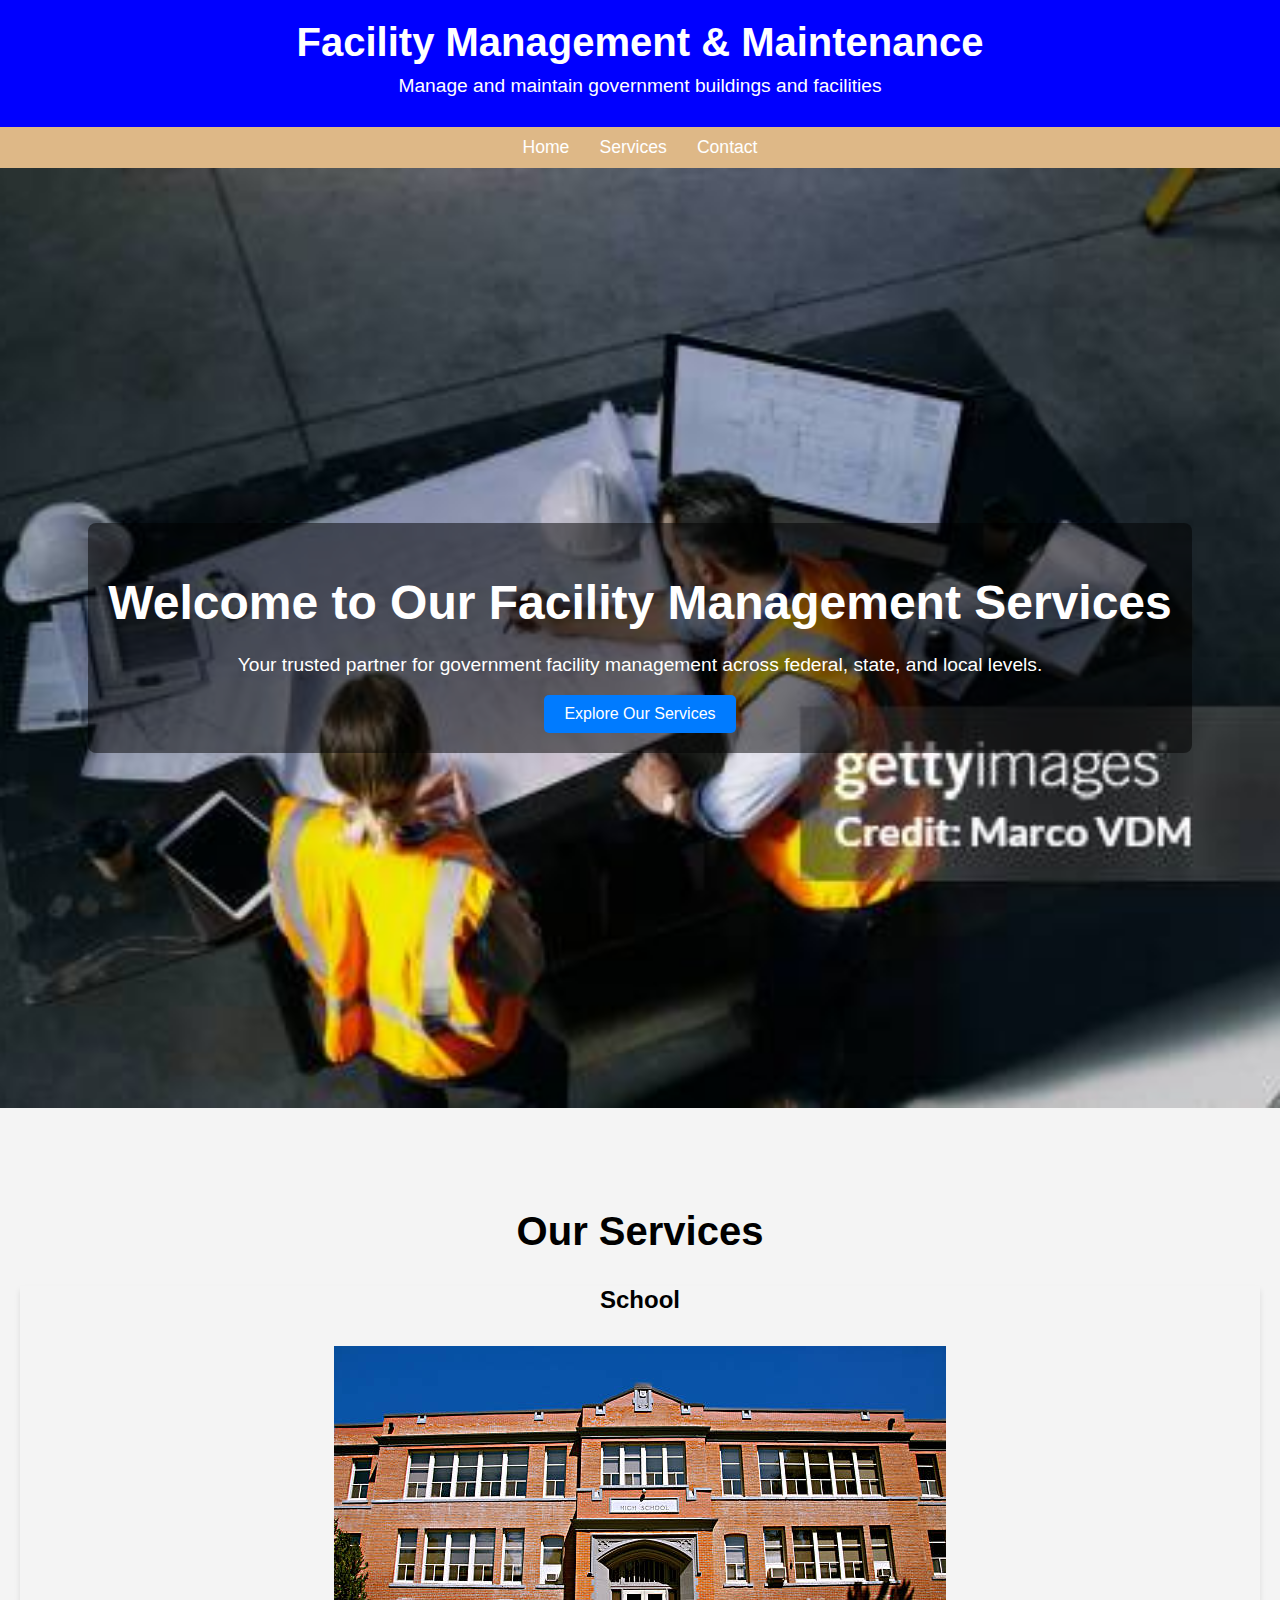
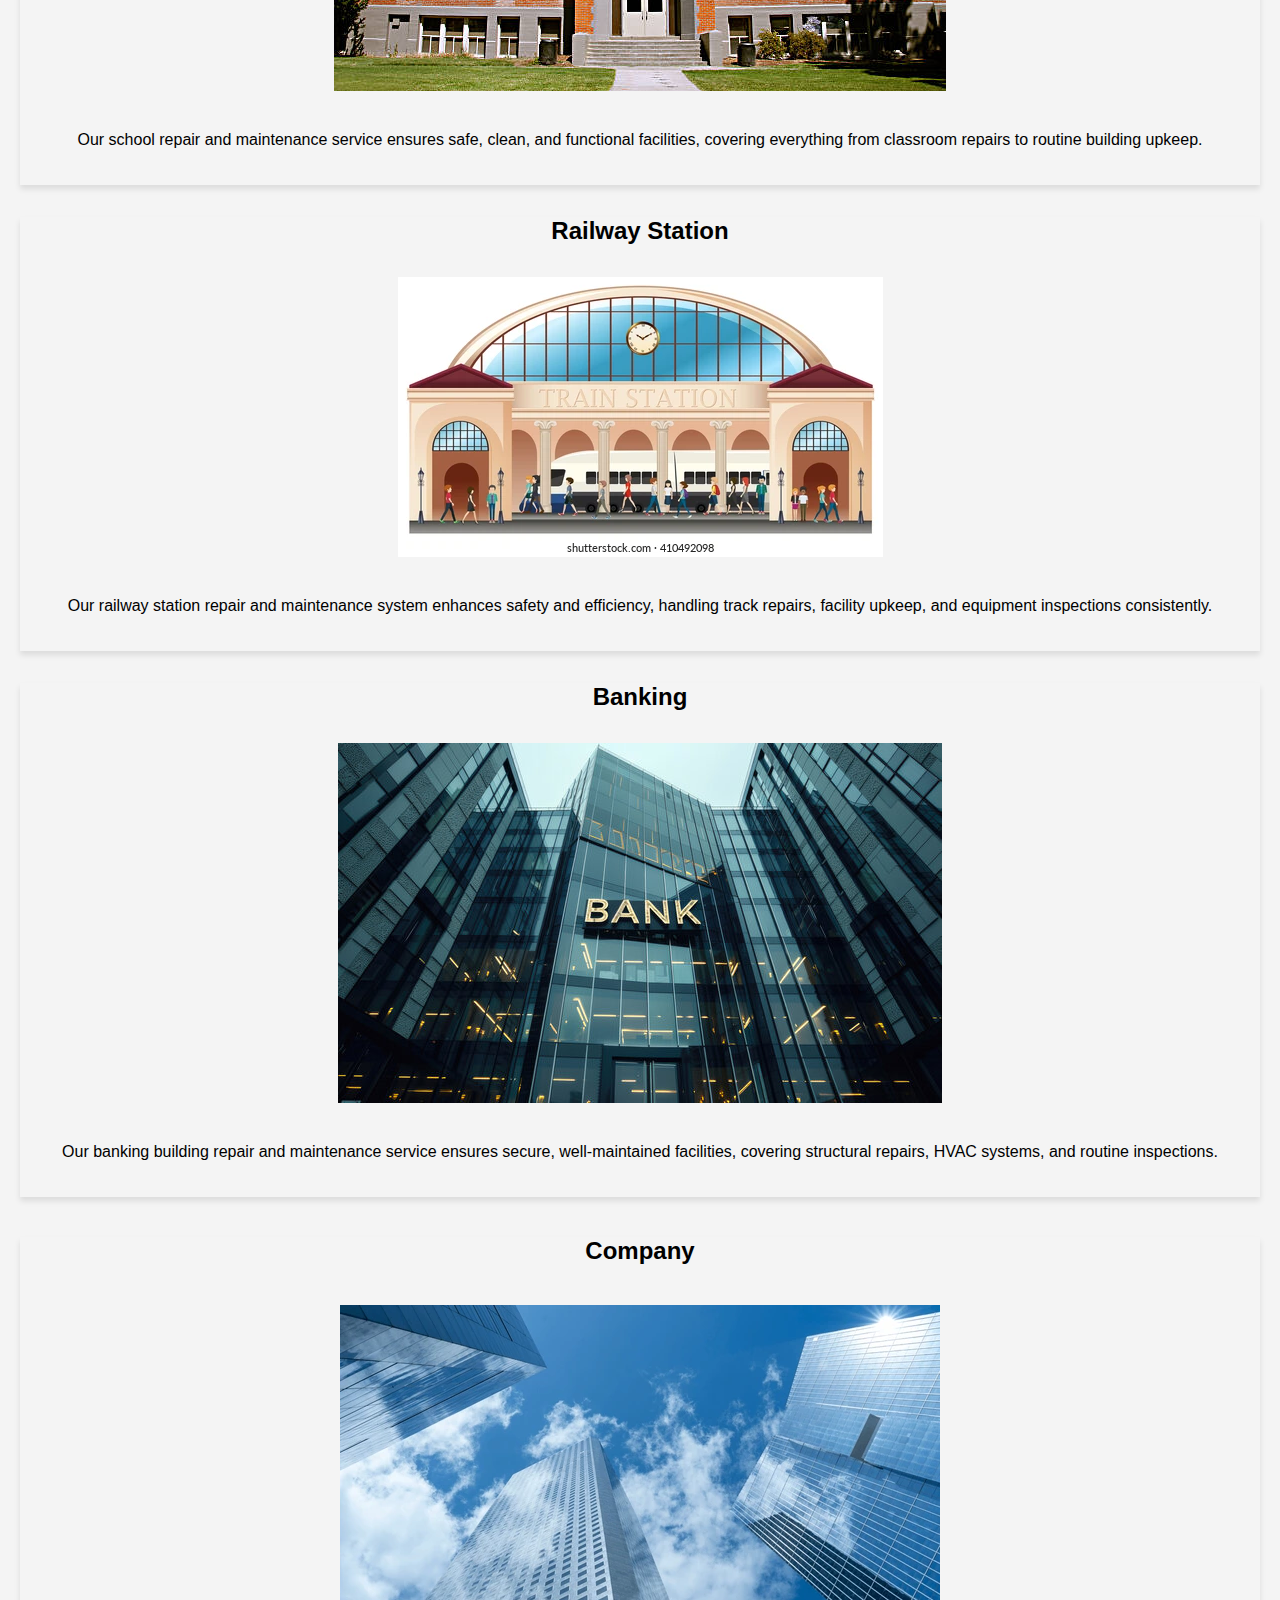
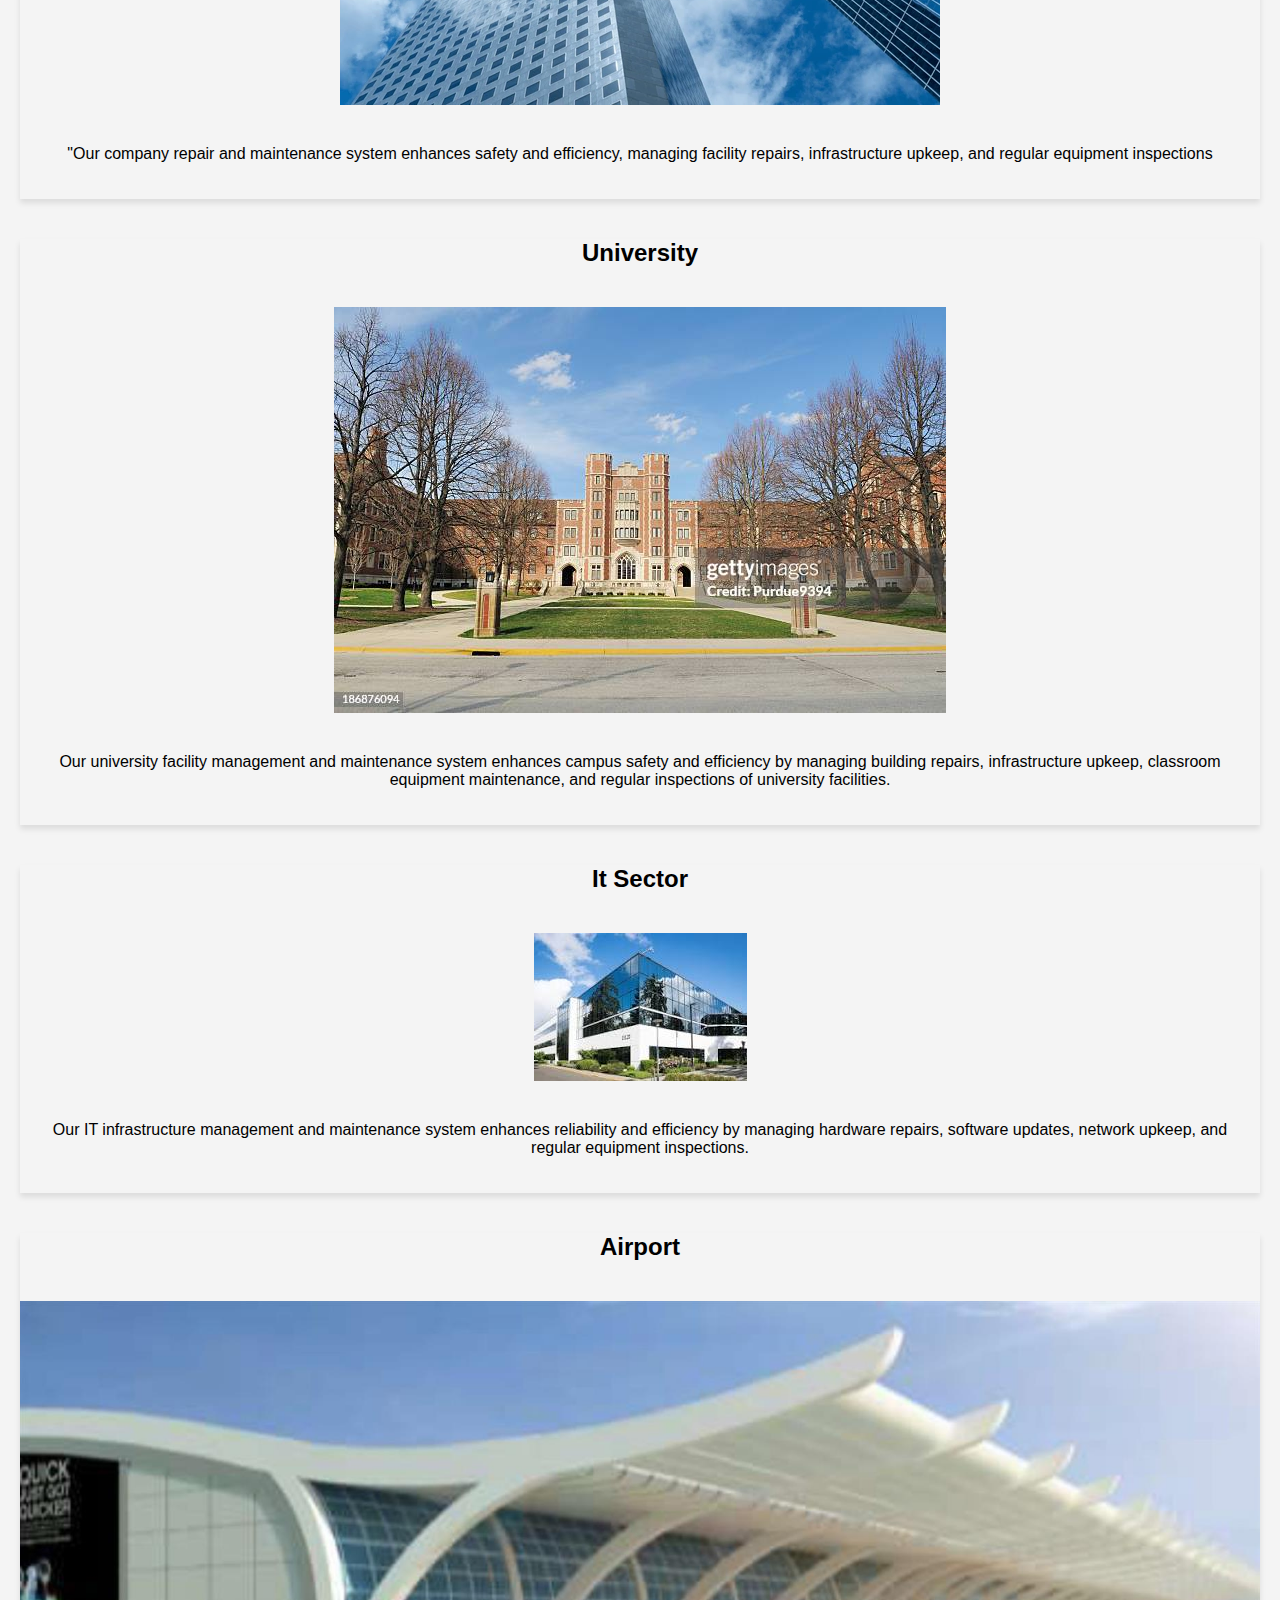
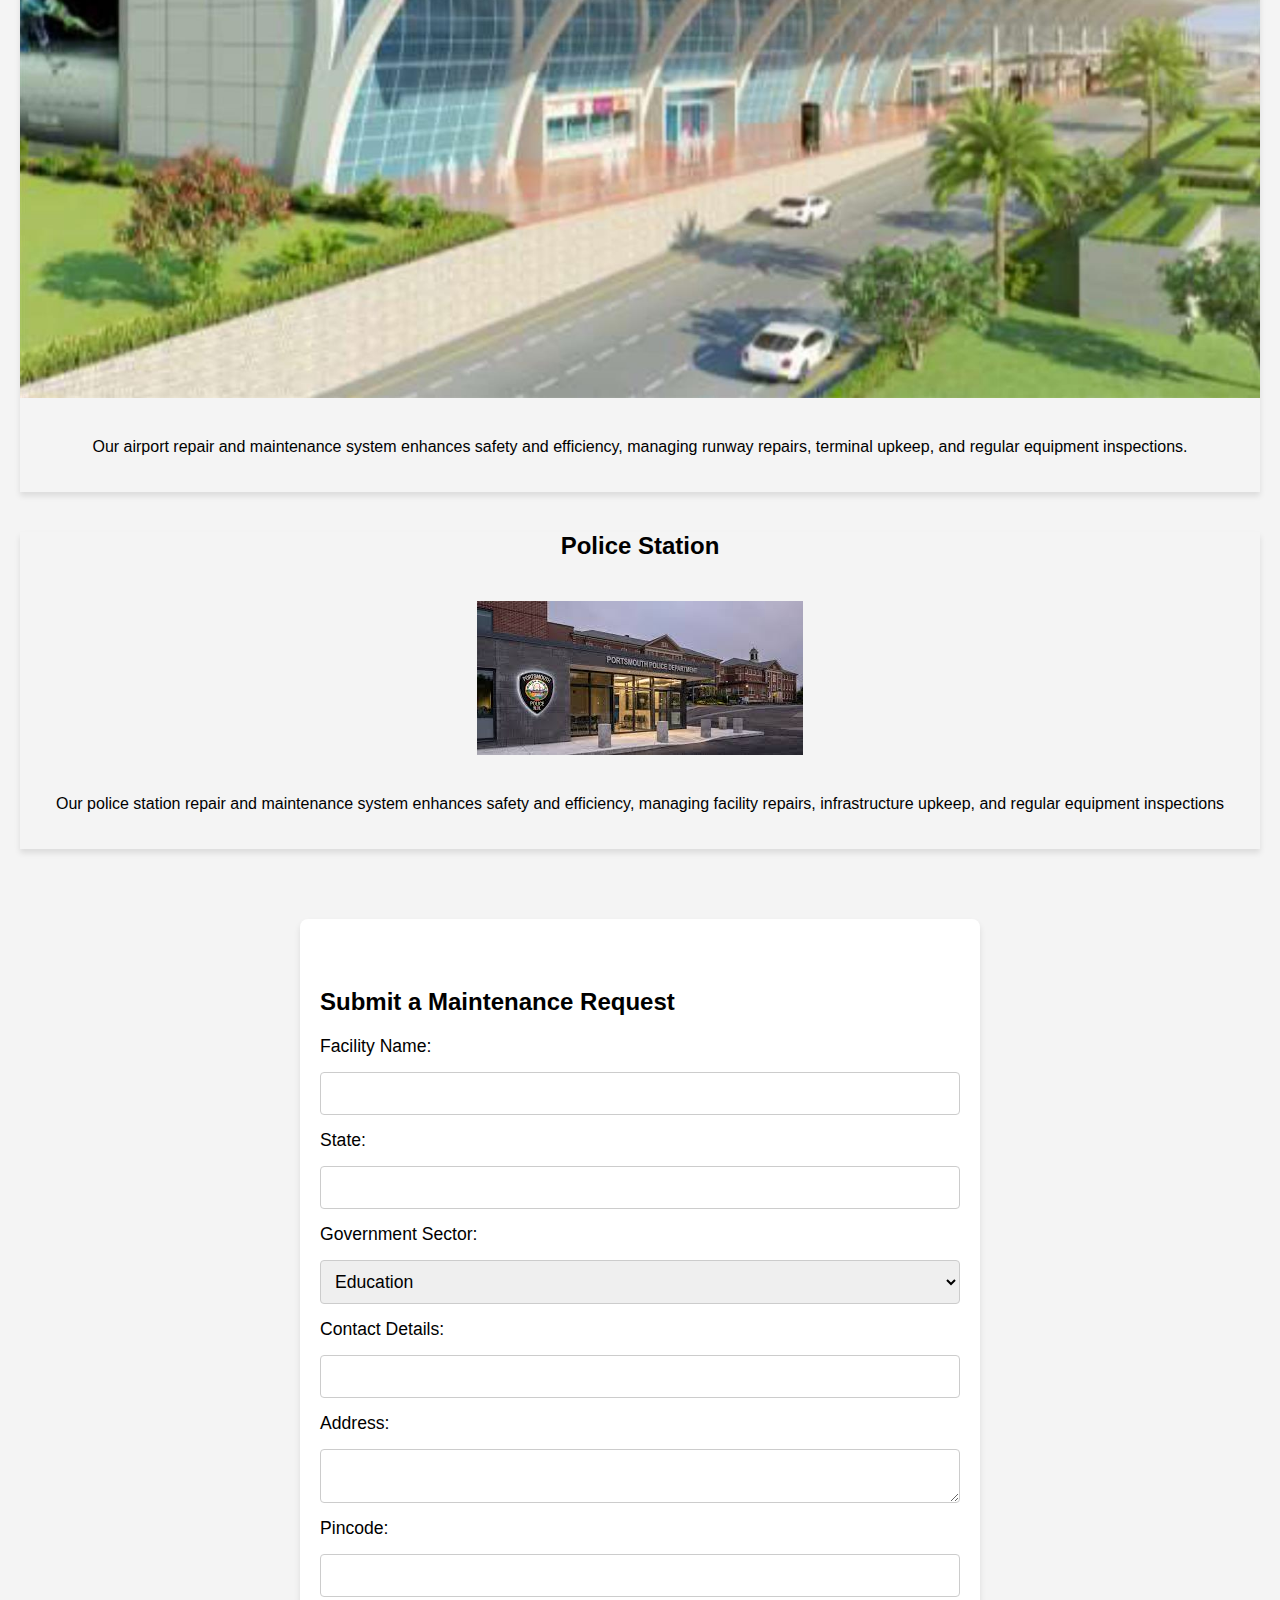
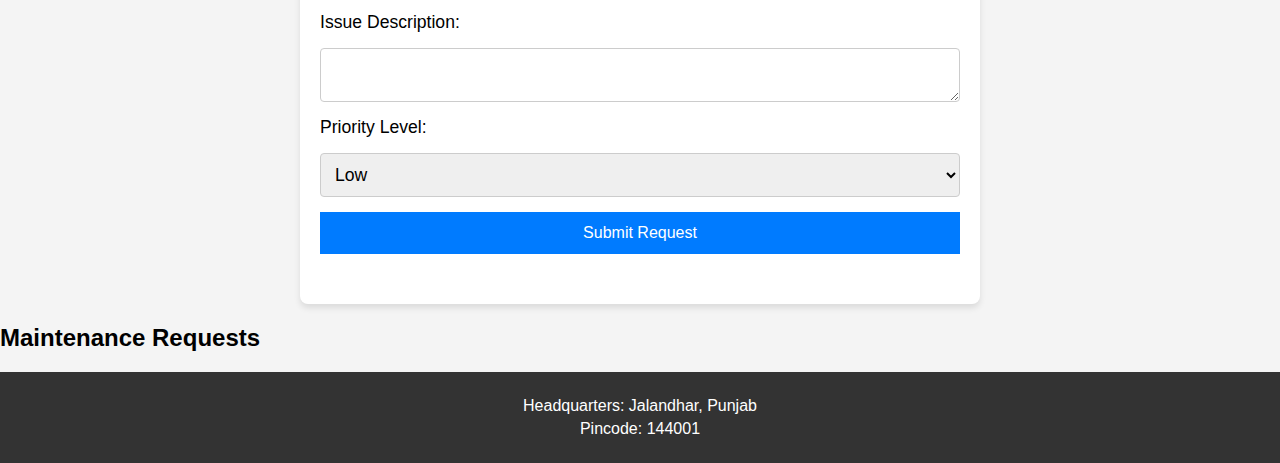
<file: index.html>
<!DOCTYPE html>
<html lang="en">
<head>
    <meta charset="UTF-8">
    <meta name="viewport" content="width=device-width, initial-scale=1.0">
    <title>Facility Management & Maintenance</title>
    <link href="https://cdn.jsdelivr.net/npm/bootstrap@5.1.3/dist/css/bootstrap.min.css" rel="stylesheet" integrity="sha384-1BmE4kWBq78iYhFldvKuhfTAU6auU8tT94WrHftjDbrCEXSU1oBoqyl2QvZ6jIW3" crossorigin="anonymous">
    <link rel="stylesheet" href="ca1.css">
</head>
<body>
    <!-- Header Section -->
    <header>
        <h1>Facility Management & Maintenance</h1>
        <p>Manage and maintain government buildings and facilities</p>
    </header>

    <!-- Navigation Bar -->
    <nav>
        <ul>
            <li><a href="#home">Home</a></li>
            <li><a href="#services">Services</a></li>
            <li><a href="#contact">Contact</a></li>
        </ul>
    </nav>

    <section id="hero">
        <div class="hero-content">
            <h1>Welcome to Our Facility Management Services</h1>
            <p>Your trusted partner for government facility management across federal, state, and local levels.</p>
            <button onclick="scrollToServices()">Explore Our Services</button>
        </div>
    </section>

    <br>

    

    <!-- Services Section -->
    <section id="services">
        <h2>Our Services</h2>
        <div class="row row-cols-1 row-cols-md-2 g-4">
            <div class="col">
              <div class="card">
                <h4 class="card-title">School</h4>
                <img src="school.jpg" class="card-img-top" alt="...">
                <div class="card-body">
                  <p class="card-text">Our school repair and maintenance service ensures safe, clean, and functional facilities, covering everything from classroom repairs to routine building upkeep.</p>
                </div>
              </div>
            </div>
            <div class="col">
              <div class="card">
                <h4 class="card-title">Railway Station</h4>
                <img src="Railway.webp" class="card-img-top" alt="...">
                <div class="card-body">
                 
                  <p class="card-text">Our railway station repair and maintenance system enhances safety and efficiency, handling track repairs, facility upkeep, and equipment inspections consistently.</p>
                </div>
              </div>
            </div>
            <div class="col">
              <div class="card">
                <h4 class="card-title">Banking</h4>
                <img src="Banking.jpg" class="card-img-top" alt="...">
                <div class="card-body">
                 
                  <p class="card-text">Our banking building repair and maintenance service ensures secure, well-maintained facilities, covering structural repairs, HVAC systems, and routine inspections.</p>
                </div>
              </div>
            </div>
            <div class="col">
              <div class="card">
                <h5 class="card-title">Company</h5>
                <img src="Company.webp" class="card-img-top" alt="...">
                <div class="card-body">
                  <p class="card-text">"Our company repair and maintenance system enhances safety and efficiency, managing facility repairs, infrastructure upkeep, and regular equipment inspections</p>
                </div>
              </div>
            </div>
          </div>
          
        
   
    <div class="row row-cols-1 row-cols-md-2 g-4">
      <div class="col">
        <div class="card">
          <h5 class="card-title">University</h5>
          <img src="university.jpg" class="card-img-top" alt="...">
          <div class="card-body">
            
            <p class="card-text">Our university facility management and maintenance system enhances campus safety and efficiency by managing building repairs, infrastructure upkeep, classroom equipment maintenance, and regular inspections of university facilities.</p>
          </div>
        </div>
      </div>
      <div class="col">
        <div class="card">
          <h5 class="card-title">It Sector</h5>
          <img src="It.jpg" class="card-img-top" alt="...">
          <div class="card-body">
           
            <p class="card-text">Our IT infrastructure management and maintenance system enhances reliability and efficiency by managing hardware repairs, software updates, network upkeep, and regular equipment inspections.</p>
          </div>
        </div>
      </div>
      <div class="col">
        <div class="card">
          <h5 class="card-title">Airport</h5>
          <img src="Airport.jpg" class="card-img-top" alt="...">
          <div class="card-body">
           
            <p class="card-text">Our airport repair and maintenance system enhances safety and efficiency, managing runway repairs, terminal upkeep, and regular equipment inspections.</p>
          </div>
        </div>
      </div>
      <div class="col">
        <div class="card">
          <h5 class="card-title">Police Station</h5>
          <img src="images.jpg" class="card-img-top" alt="...">
          <div class="card-body">
           
            <p class="card-text">Our police station repair and maintenance system enhances safety and efficiency, managing facility repairs, infrastructure upkeep, and regular equipment inspections</p>
          </div>
        </div>
      </div>
    </div>
  </section>

    <!-- Contact Section -->
    
    <main>
        <div class="submission">
        <div class="submission">
        <section class="form-section">
            <h2>Submit a Maintenance Request</h2>
            <form id="maintenanceForm">
                <label for="facilityName">Facility Name:</label>
                <input type="text" id="facilityName" name="facilityName" required>

                <label for="state">State:</label>
                <input type="text" id="state" name="state" required>

                <label for="sector">Government Sector:</label>
                <select id="sector" name="sector" required>
                    <option value="Education">Education</option>
                    <option value="Healthcare">Healthcare</option>
                    <option value="Transportation">Transportation</option>
                    <option value="Public Safety">Public Safety</option>
                    <option value="Administration">Administration</option>
                </select>

                <label for="contact">Contact Details:</label>
                <input type="tel" id="contact" name="contact" placeholderc:\Users\HP\OneDrive\Desktop\amitNew folder\clone.html\Airport.jpg="Phone Number" required>

                <label for="address">Address:</label>
                <textarea id="address" name="address" required></textarea>

                <label for="pincode">Pincode:</label>
                <input type="text" id="pincode" name="pincode" required>

                <label for="issueDescription">Issue Description:</label>
                <textarea id="issueDescription" name="issueDescription" required></textarea>

                <label for="priority">Priority Level:</label>
                <select id="priority" name="priority" required>
                    <option value="Low">Low</option>
                    <option value="Medium">Medium</option>
                    <option value="High">High</option>
                </select>

                <button type="button" onclick="submitRequest()">Submit Request</button>
            </form>
    
            </div>
        
        <section class="requests-section">
            <h2>Maintenance Requests</h2>
            <ul id="requestList">
                <!-- Requests will be displayed here -->
            </ul>
        </section>
    </div>
    </div>
    </main>
    <!-- Footer Section -->
    <footer>
        
        <p>Headquarters: Jalandhar, Punjab</p>
        <p>Pincode: 144001</p>
    </footer>

    <script src="ca1.js"></script>
</body>
</html>
</file>
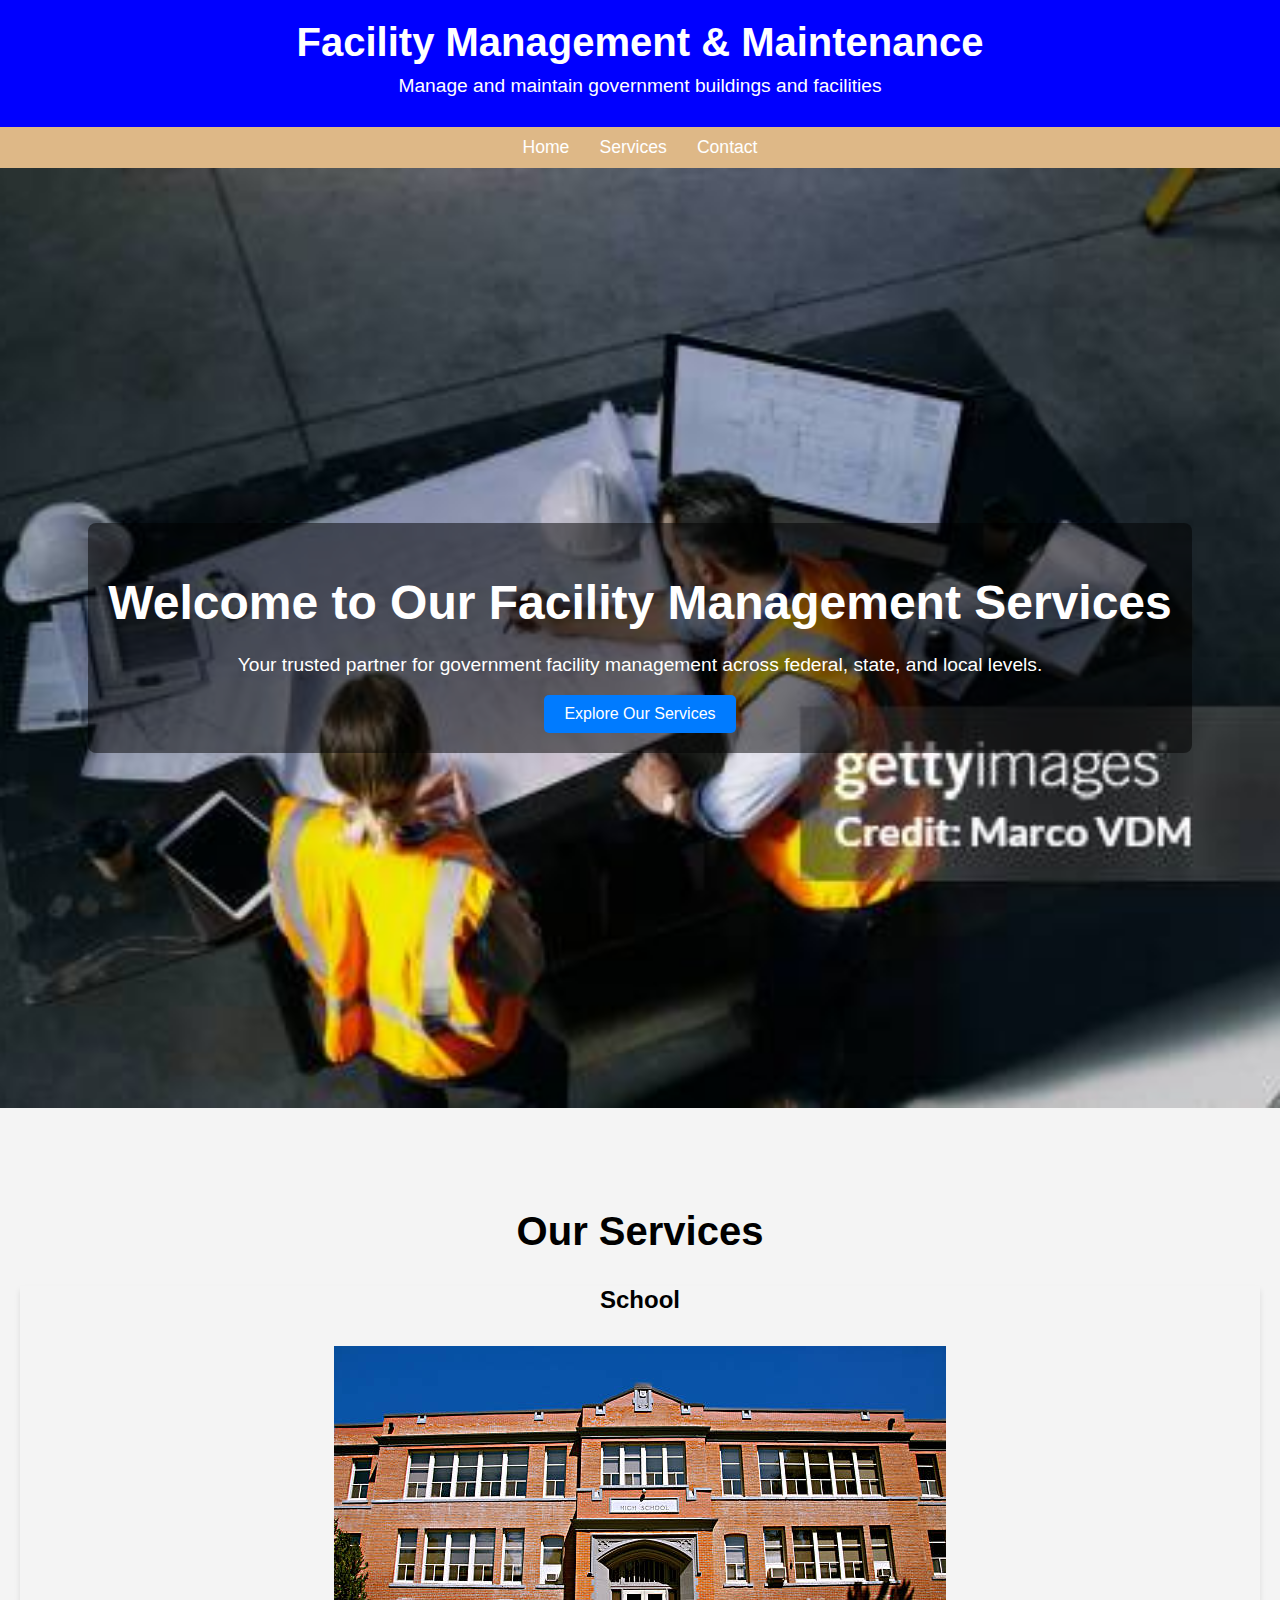
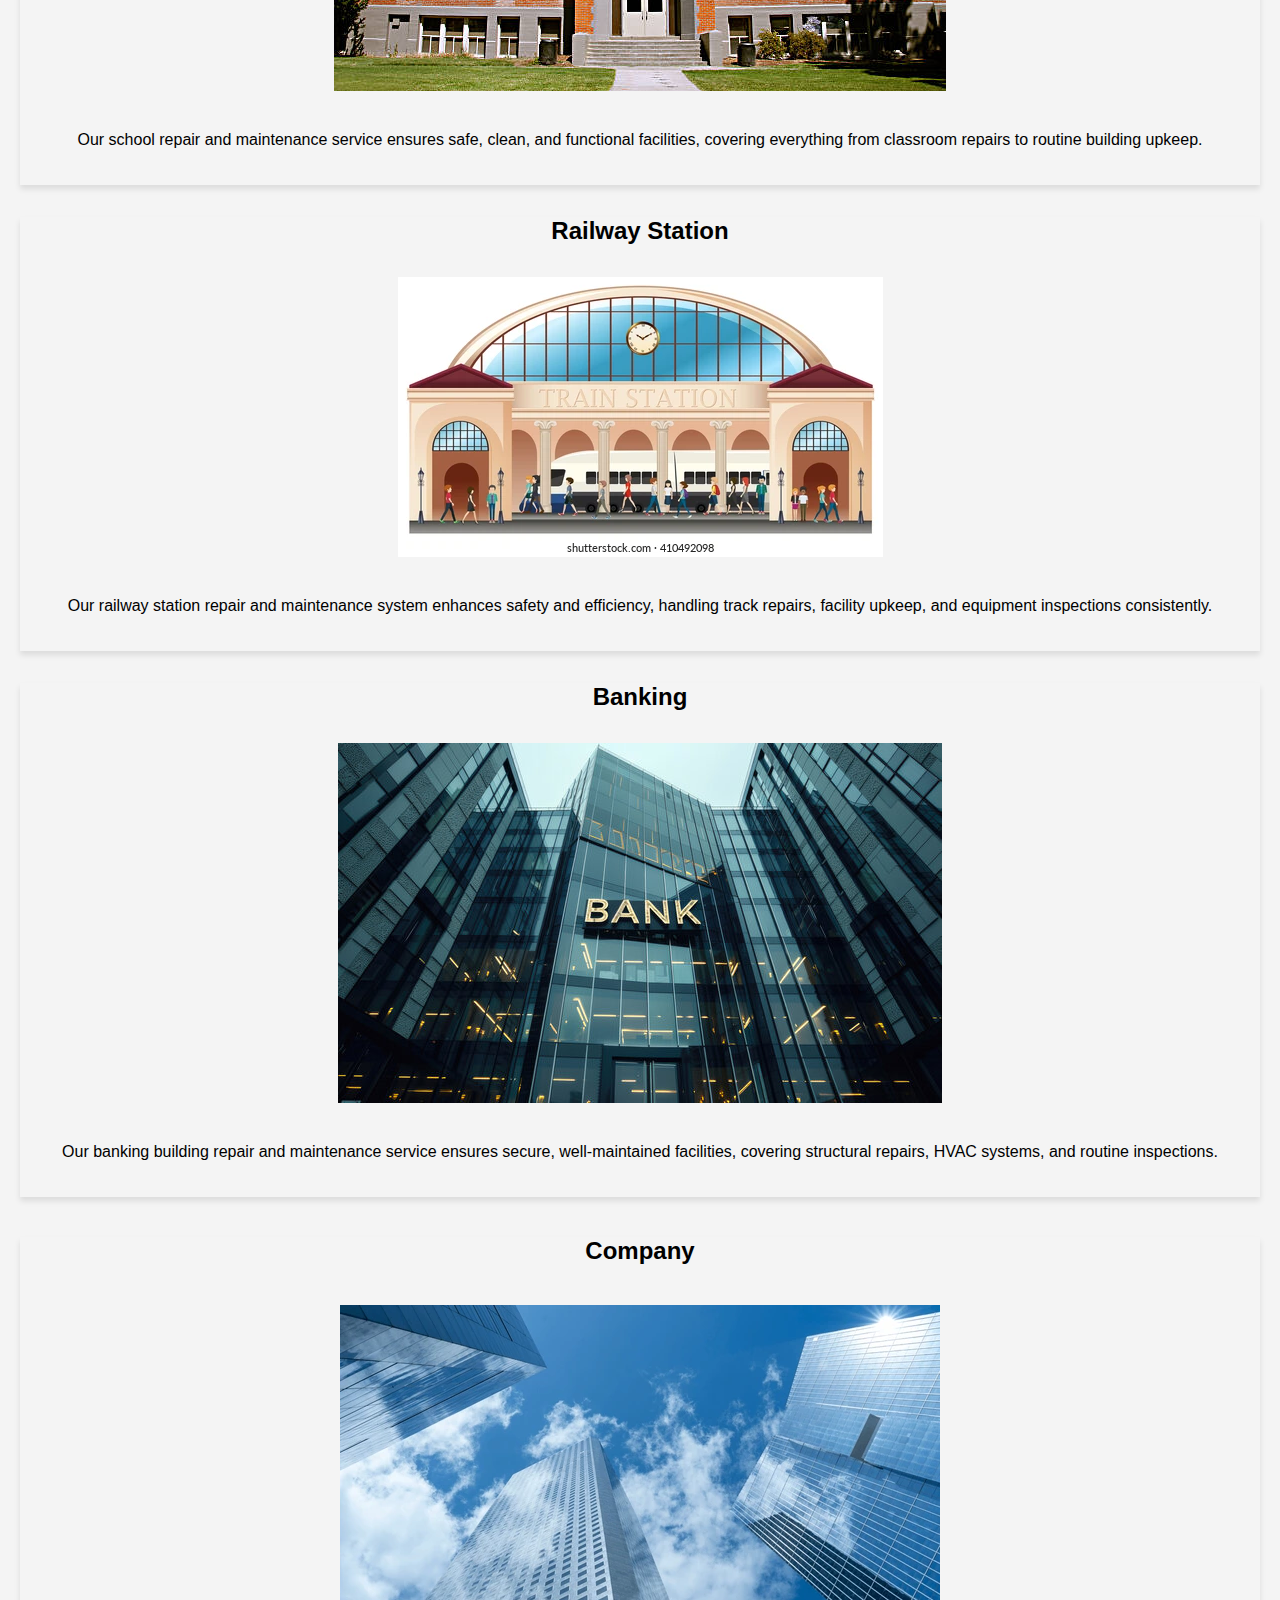
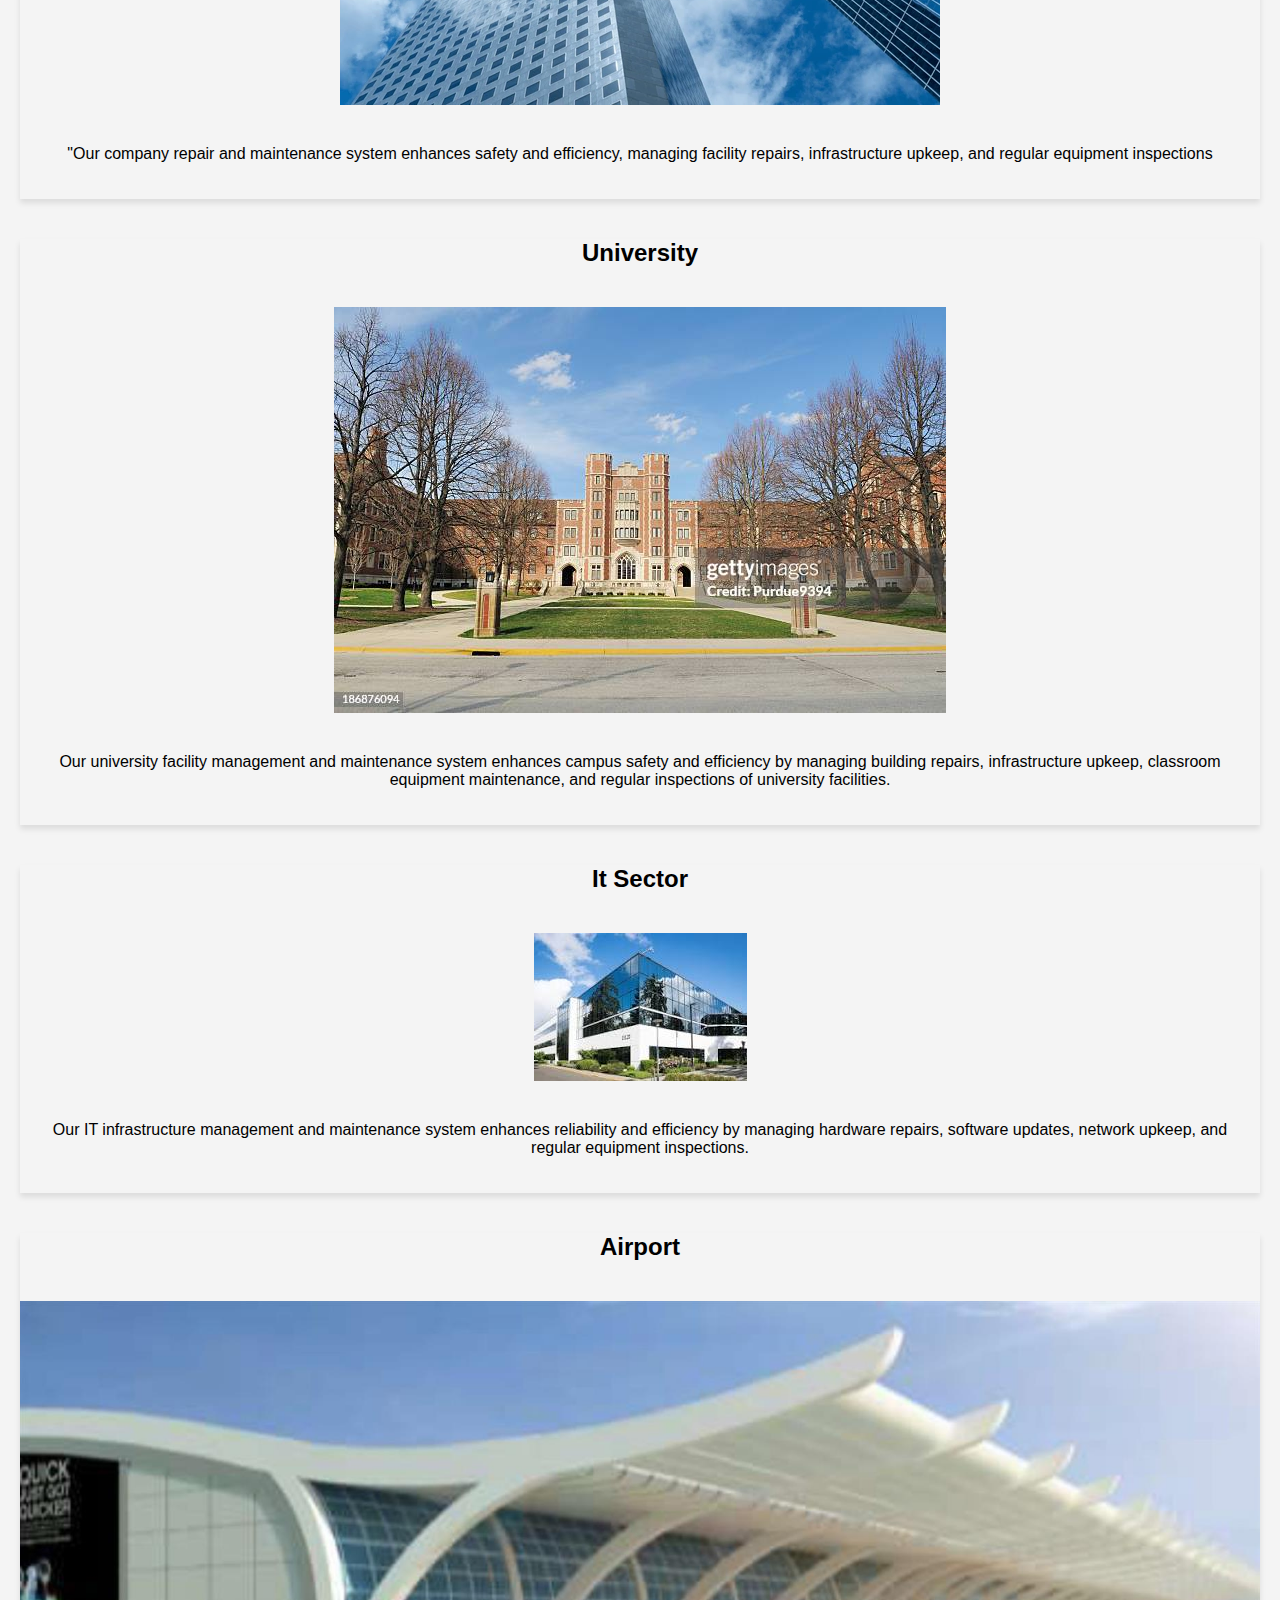
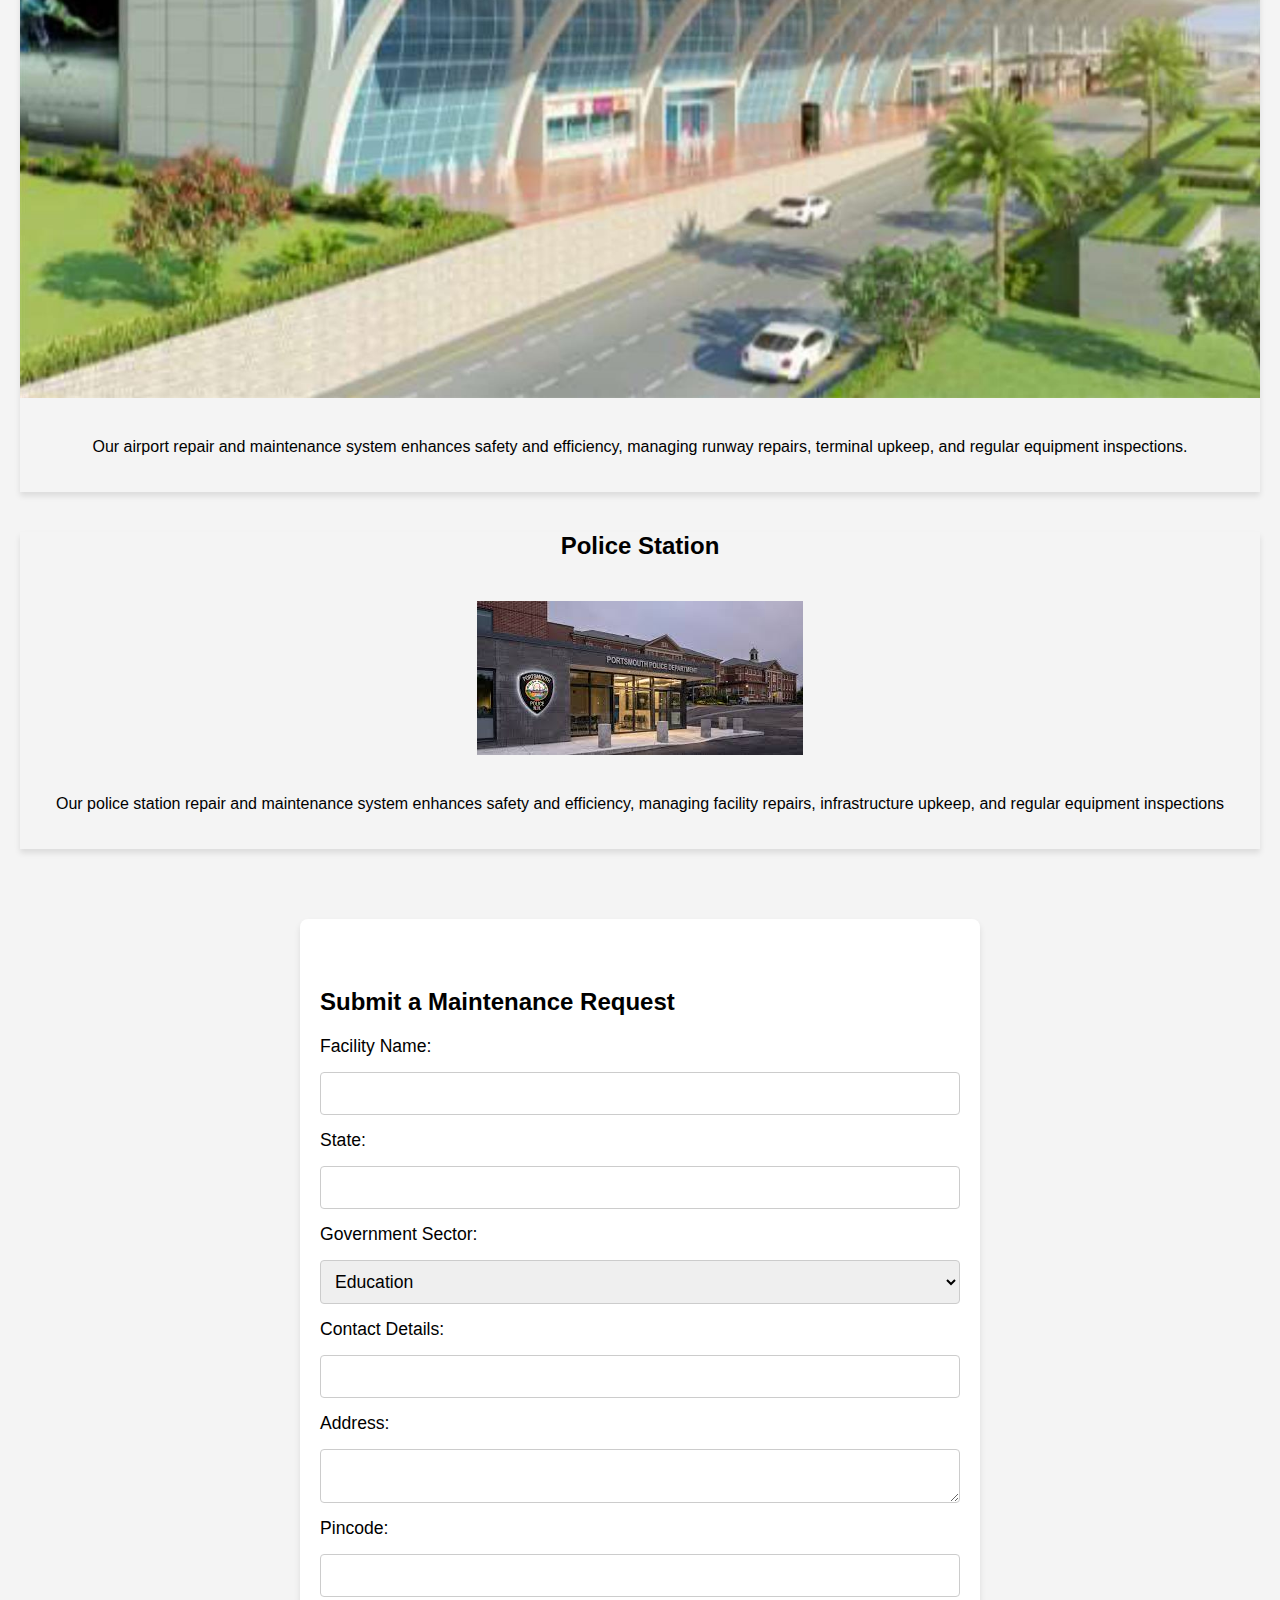
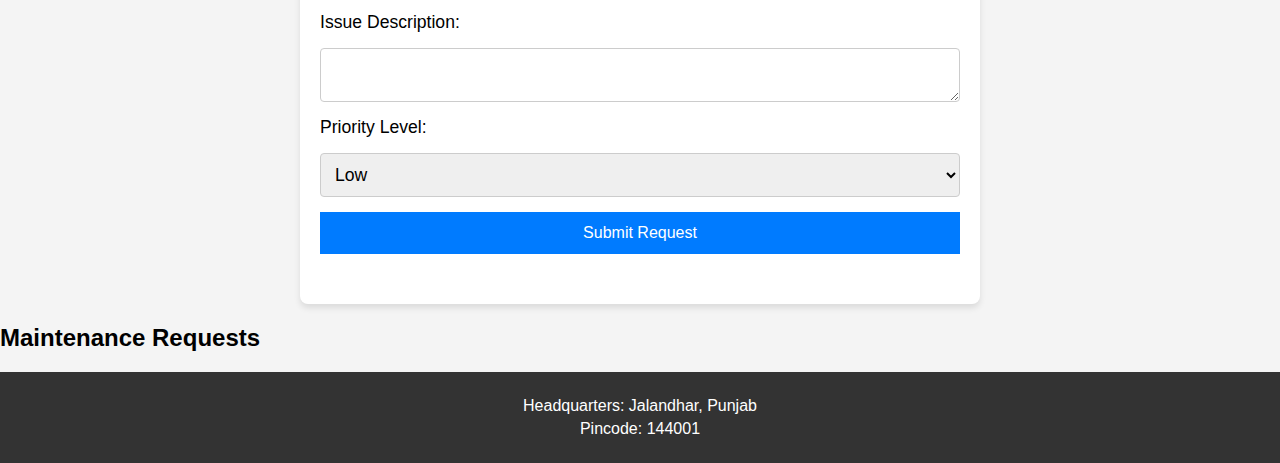
<file: ca1.html>
<!DOCTYPE html>
<html lang="en">
<head>
    <meta charset="UTF-8">
    <meta name="viewport" content="width=device-width, initial-scale=1.0">
    <title>Facility Management & Maintenance</title>
    <link href="https://cdn.jsdelivr.net/npm/bootstrap@5.1.3/dist/css/bootstrap.min.css" rel="stylesheet" integrity="sha384-1BmE4kWBq78iYhFldvKuhfTAU6auU8tT94WrHftjDbrCEXSU1oBoqyl2QvZ6jIW3" crossorigin="anonymous">
    <link rel="stylesheet" href="ca1.css">
</head>
<body>
    <!-- Header Section -->
    <header>
        <h1>Facility Management & Maintenance</h1>
        <p>Manage and maintain government buildings and facilities</p>
    </header>

    <!-- Navigation Bar -->
    <nav>
        <ul>
            <li><a href="#home">Home</a></li>
            <li><a href="#services">Services</a></li>
            <li><a href="#contact">Contact</a></li>
        </ul>
    </nav>

    <section id="hero">
        <div class="hero-content">
            <h1>Welcome to Our Facility Management Services</h1>
            <p>Your trusted partner for government facility management across federal, state, and local levels.</p>
            <button onclick="scrollToServices()">Explore Our Services</button>
        </div>
    </section>

    <br>

    

    <!-- Services Section -->
    <section id="services">
        <h2>Our Services</h2>
        <div class="row row-cols-1 row-cols-md-2 g-4">
            <div class="col">
              <div class="card">
                <h4 class="card-title">School</h4>
                <img src="school.jpg" class="card-img-top" alt="...">
                <div class="card-body">
                  <p class="card-text">Our school repair and maintenance service ensures safe, clean, and functional facilities, covering everything from classroom repairs to routine building upkeep.</p>
                </div>
              </div>
            </div>
            <div class="col">
              <div class="card">
                <h4 class="card-title">Railway Station</h4>
                <img src="Railway.webp" class="card-img-top" alt="...">
                <div class="card-body">
                 
                  <p class="card-text">Our railway station repair and maintenance system enhances safety and efficiency, handling track repairs, facility upkeep, and equipment inspections consistently.</p>
                </div>
              </div>
            </div>
            <div class="col">
              <div class="card">
                <h4 class="card-title">Banking</h4>
                <img src="Banking.jpg" class="card-img-top" alt="...">
                <div class="card-body">
                 
                  <p class="card-text">Our banking building repair and maintenance service ensures secure, well-maintained facilities, covering structural repairs, HVAC systems, and routine inspections.</p>
                </div>
              </div>
            </div>
            <div class="col">
              <div class="card">
                <h5 class="card-title">Company</h5>
                <img src="Company.webp" class="card-img-top" alt="...">
                <div class="card-body">
                  <p class="card-text">"Our company repair and maintenance system enhances safety and efficiency, managing facility repairs, infrastructure upkeep, and regular equipment inspections</p>
                </div>
              </div>
            </div>
          </div>
          
        
   
    <div class="row row-cols-1 row-cols-md-2 g-4">
      <div class="col">
        <div class="card">
          <h5 class="card-title">University</h5>
          <img src="university.jpg" class="card-img-top" alt="...">
          <div class="card-body">
            
            <p class="card-text">Our university facility management and maintenance system enhances campus safety and efficiency by managing building repairs, infrastructure upkeep, classroom equipment maintenance, and regular inspections of university facilities.</p>
          </div>
        </div>
      </div>
      <div class="col">
        <div class="card">
          <h5 class="card-title">It Sector</h5>
          <img src="It.jpg" class="card-img-top" alt="...">
          <div class="card-body">
           
            <p class="card-text">Our IT infrastructure management and maintenance system enhances reliability and efficiency by managing hardware repairs, software updates, network upkeep, and regular equipment inspections.</p>
          </div>
        </div>
      </div>
      <div class="col">
        <div class="card">
          <h5 class="card-title">Airport</h5>
          <img src="Airport.jpg" class="card-img-top" alt="...">
          <div class="card-body">
           
            <p class="card-text">Our airport repair and maintenance system enhances safety and efficiency, managing runway repairs, terminal upkeep, and regular equipment inspections.</p>
          </div>
        </div>
      </div>
      <div class="col">
        <div class="card">
          <h5 class="card-title">Police Station</h5>
          <img src="images.jpg" class="card-img-top" alt="...">
          <div class="card-body">
           
            <p class="card-text">Our police station repair and maintenance system enhances safety and efficiency, managing facility repairs, infrastructure upkeep, and regular equipment inspections</p>
          </div>
        </div>
      </div>
    </div>
  </section>

    <!-- Contact Section -->
    
    <main>
        <div class="submission">
        <div class="submission">
        <section class="form-section">
            <h2>Submit a Maintenance Request</h2>
            <form id="maintenanceForm">
                <label for="facilityName">Facility Name:</label>
                <input type="text" id="facilityName" name="facilityName" required>

                <label for="state">State:</label>
                <input type="text" id="state" name="state" required>

                <label for="sector">Government Sector:</label>
                <select id="sector" name="sector" required>
                    <option value="Education">Education</option>
                    <option value="Healthcare">Healthcare</option>
                    <option value="Transportation">Transportation</option>
                    <option value="Public Safety">Public Safety</option>
                    <option value="Administration">Administration</option>
                </select>

                <label for="contact">Contact Details:</label>
                <input type="tel" id="contact" name="contact" placeholderc:\Users\HP\OneDrive\Desktop\amitNew folder\clone.html\Airport.jpg="Phone Number" required>

                <label for="address">Address:</label>
                <textarea id="address" name="address" required></textarea>

                <label for="pincode">Pincode:</label>
                <input type="text" id="pincode" name="pincode" required>

                <label for="issueDescription">Issue Description:</label>
                <textarea id="issueDescription" name="issueDescription" required></textarea>

                <label for="priority">Priority Level:</label>
                <select id="priority" name="priority" required>
                    <option value="Low">Low</option>
                    <option value="Medium">Medium</option>
                    <option value="High">High</option>
                </select>

                <button type="button" onclick="submitRequest()">Submit Request</button>
            </form>
    
            </div>
        
        <section class="requests-section">
            <h2>Maintenance Requests</h2>
            <ul id="requestList">
                <!-- Requests will be displayed here -->
            </ul>
        </section>
    </div>
    </div>
    </main>
    <!-- Footer Section -->
    <footer>
        
        <p>Headquarters: Jalandhar, Punjab</p>
        <p>Pincode: 144001</p>
    </footer>

    <script src="ca1.js"></script>
</body>
</html>
</file>
<file: ca1.css>
/* General Styles */
body {
    font-family: Arial, sans-serif;
    margin: 0;
    padding: 0;
    background-color: #f4f4f4;
}

header {
    background-color: blue;
    color: white;
    padding: 20px;
    text-align: center;
}

header h1 {
    margin: 0;
    font-size: 2.5em;
}

header p {
    margin: 10px 0;
    font-size: 1.2em;
}

nav {
    background-color: burlywood;
    padding: 10px 0;
}

nav ul {
    display: flex;
    justify-content: center;
    list-style: none;
    margin: 0;
    padding: 0;
}

nav ul li {
    margin: 0 15px;
}

nav ul li a {
    color: white;
    text-decoration: none;
    font-size: 1.1em;
}

nav ul li a:hover {
    text-decoration: underline;
}

#hero {
    display: flex;
    align-items: center;
    justify-content: center;
    height: 100vh;
    background-image: url('hero.jpj.jpg'); /* Replace with your image URL */
    background-size: cover;
    background-position: center;
    color: white;
    text-align: center;
    padding: 20px;
    position: relative;
}

.hero-content {
    background-color: rgba(0, 0, 0, 0.5); 
    padding: 20px;
    border-radius: 8px;
}

#hero h1 {
    font-size: 3em;
    margin-bottom: 0.5em;
}

#hero p {
    font-size: 1.2em;
    margin-bottom: 1em;
}

#hero button {
    padding: 10px 20px;
    font-size: 1em;
    color: #fff;
    background-color: #007BFF;
    border: none;
    border-radius: 5px;
    cursor: pointer;
    transition: background-color 0.3s ease;
}

#hero button:hover {
    background-color: #0056b3;

}

/* Services Section */
#services {
    padding: 50px 20px;
    text-align: center;
}

#services h2 {
    font-size: 2.5em;
    margin-bottom: 30px;
}

.card {
    border: none;
    box-shadow: 0 4px 6px rgba(0, 0, 0, 0.1);
}

.card-title {
    font-size: 1.5em;
}

.card-body {
    padding: 20px;
}

.card img {
    max-width: 100%;
    height: auto;
}


.form-section {
    background-color: white;
    padding: 50px 20px;
    margin: 20px auto; 
    border-radius: 8px;
    box-shadow: 0 4px 6px rgba(0, 0, 0, 0.1);
    max-width: 50%; 
    width: 100%; 
}

form {
    display: flex;
    flex-direction: column;
    gap: 15px;
}

form label {
    font-size: 1.1em;
}

form input, form select, form textarea {
    padding: 10px;
    font-size: 1.1em;
    border: 1px solid #ccc;
    border-radius: 4px;
}

form button {
    background-color: #007bff;
    color: white;
    padding: 12px 20px;
    border: none;
    font-size: 1.1em;
    cursor: pointer;
}

form button:hover {
    background-color: #0056b3;
}


    form button {
        font-size: 1em;
    }
}
.form-section, .requests-section {
    width: 100%;
    margin-bottom: 20px;
    padding: 20px;
    background: #ffffff;
    border: 1px solid #ddd;
    border-radius: 8px;
}
footer {
    background-color: #333;
    color: white;
    padding: 20px;
    text-align: center;
    font-size: 1em;
}

footer p {
    margin: 5px 0; /* Adds space between footer paragraphs */
}
</file>
